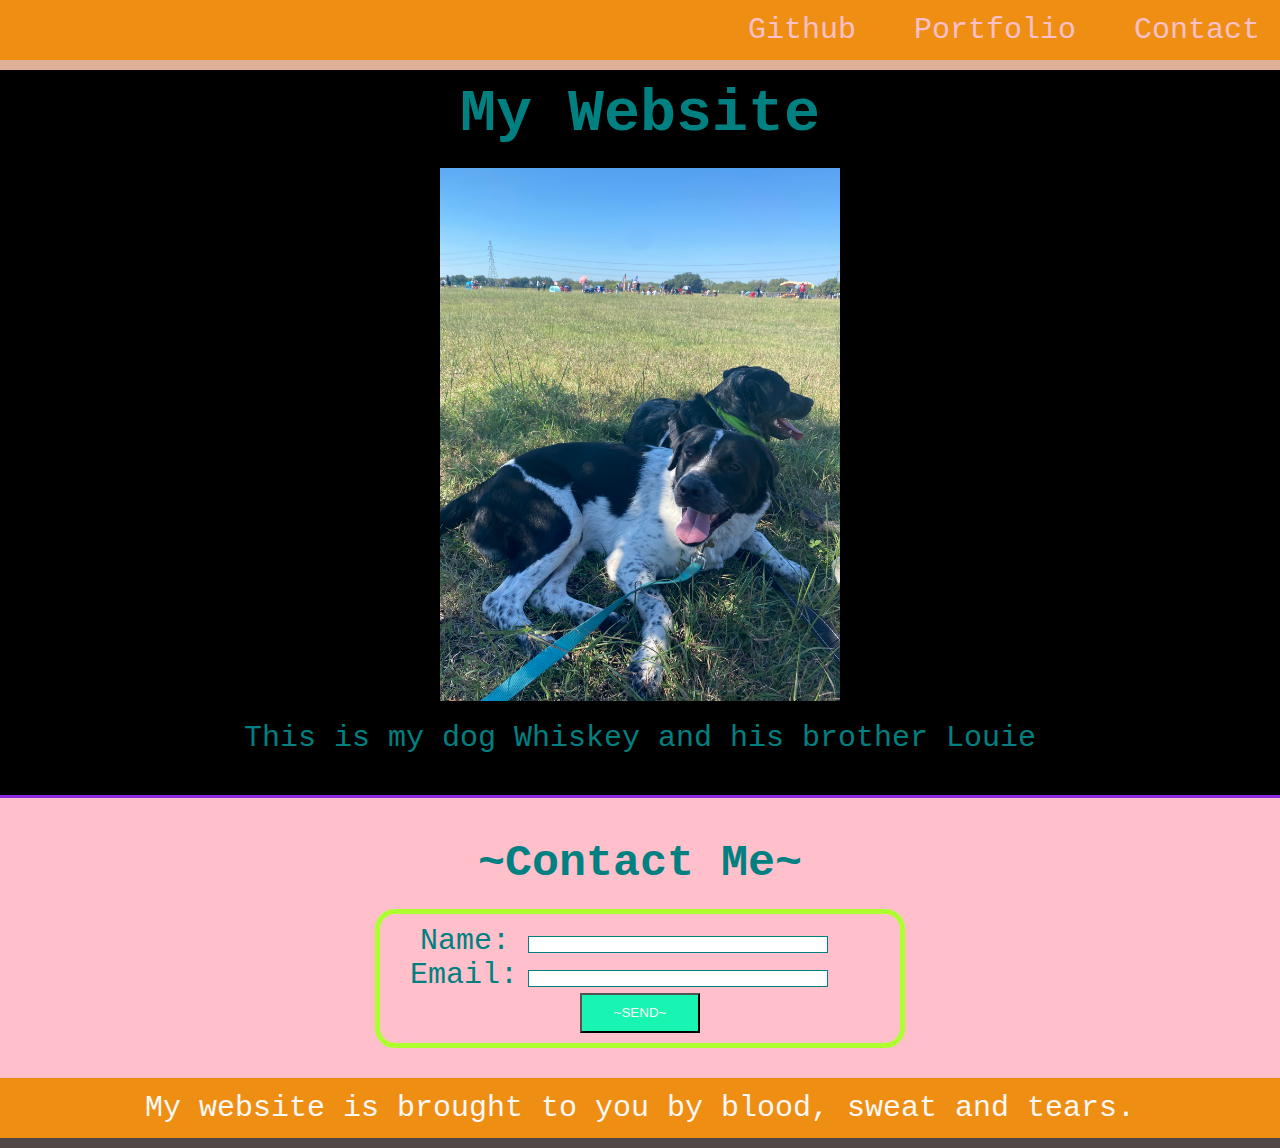
<file: index.html>
<!DOCTYPE html>
<html lang="en-US">

<head>
  <meta charset="UTF-8">
  <meta name="viewport" content="width=device-width, initial-scale=1.0">
  <link rel="stylesheet" type="text/css" href="./Week1-Mini_Challenge.css">
  <title>My Website</title>
</head>

<body>
  <header>
    <nav class="text-right">
      <ul>
        <li> <a href="https://github.com/RosalvaMartinez">Github</a></li>
        <li> <a href="#">Portfolio</a></li>
        <li> <a href="#contact">Contact</a></li>
      </ul>
    </nav>
  </header>

  <main>
    <h1 class="text-center">My Website</h1>
    <figure>
      <img src="./GoodestBoy.jpeg" width="400px" alt="Graphic with cutest dog in the world">
      <figcaption class="text-center">This is my dog Whiskey and his brother Louie</figcaption>
    </figure>
    <section id="contact">
      <h2 class="text-center">~Contact Me~</h2>
      <form>
        <ul>
          <li>
            <label class="text-right" for="name">Name:</label>
            <input type="text" id="name" name="user-name">
          </li>
          <li>
            <label class="text-right" for="email">Email:</label>
            <input type="text" id="email" name="user-email">
          </li>
        </ul>
        <div class="text-center">
          <button type="submit">~SEND~</button>
        </div>
      </form>
    </section>
  </main>

  <footer class="text-center">
    My website is brought to you by blood, sweat and tears.
  </footer>

</body>


</html>
</file>
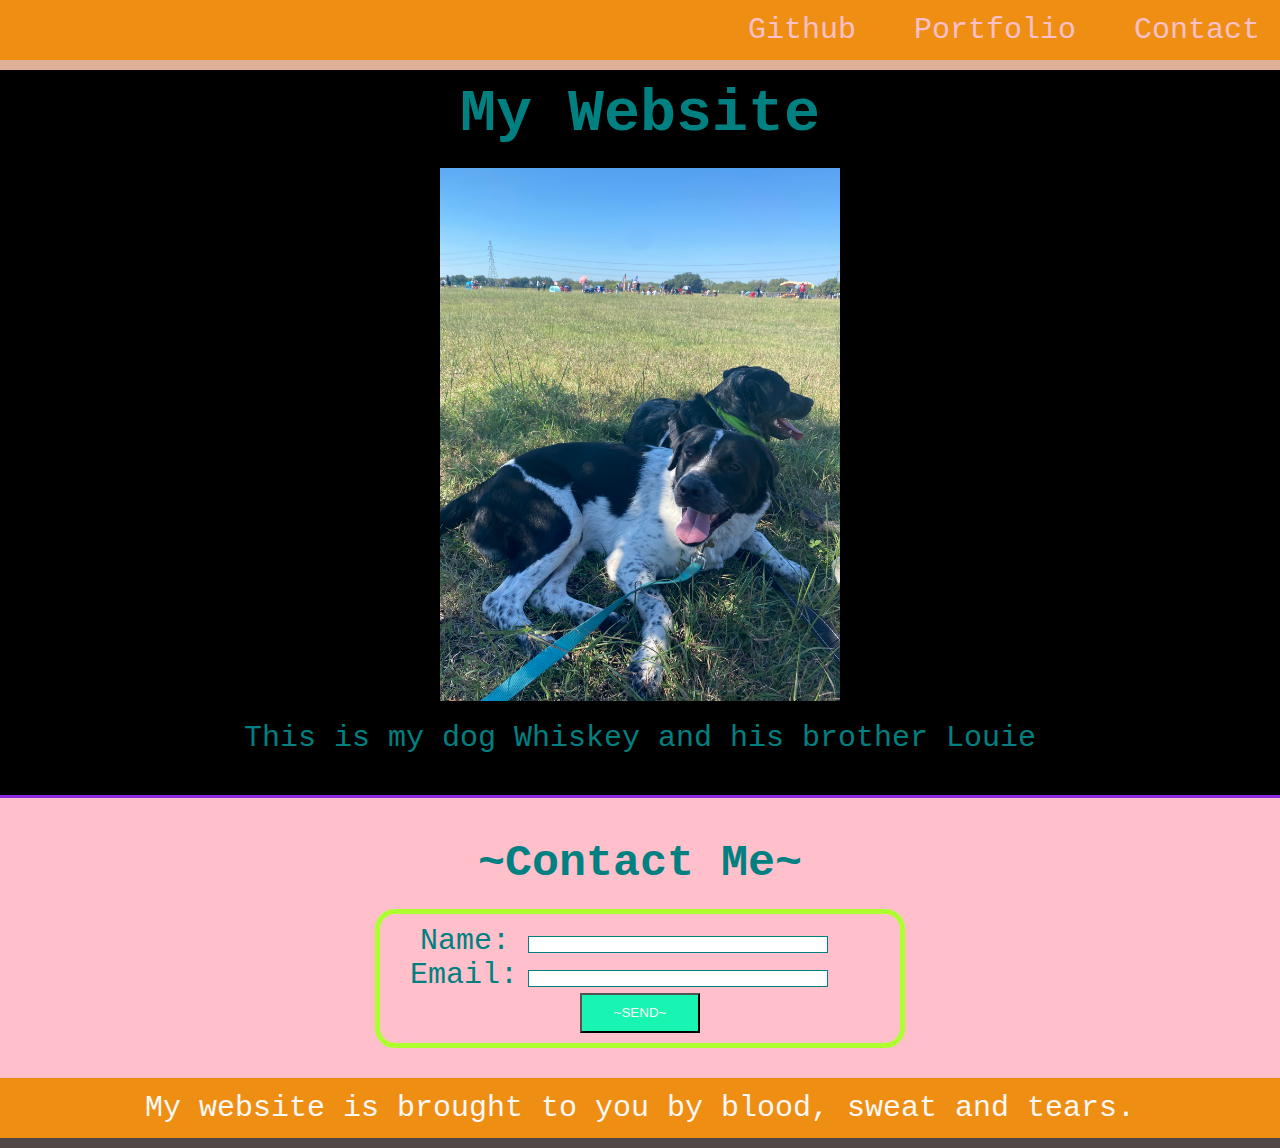
<file: Week1-Mini_Challenge.html>
<!DOCTYPE html>
<html lang="en-US">

<head>
  <meta charset="UTF-8">
  <meta name="viewport" content="width=device-width, initial-scale=1.0">
  <link rel="stylesheet" type="text/css" href="./Week1-Mini_Challenge.css">
  <title>My Website</title>
</head>

<body>
  <header>
    <nav class="text-right">
      <ul>
        <li> <a href="https://github.com/RosalvaMartinez">Github</a></li>
        <li> <a href="#">Portfolio</a></li>
        <li> <a href="#contact">Contact</a></li>
      </ul>
    </nav>
  </header>

  <main>
    <h1 class="text-center">My Website</h1>
    <figure>
      <img src="./GoodestBoy.jpeg" width="400px" alt="Graphic with cutest dog in the world">
      <figcaption class="text-center">This is my dog Whiskey and his brother Louie</figcaption>
    </figure>
    <section id="contact">
      <h2 class="text-center">~Contact Me~</h2>
      <form>
        <ul>
          <li>
            <label class="text-right" for="name">Name:</label>
            <input type="text" id="name" name="user-name">
          </li>
          <li>
            <label class="text-right" for="email">Email:</label>
            <input type="text" id="email" name="user-email">
          </li>
        </ul>
        <div class="text-center">
          <button type="submit">~SEND~</button>
        </div>
      </form>
    </section>
  </main>

  <footer class="text-center">
    My website is brought to you by blood, sweat and tears.
  </footer>

</body>


</html>
</file>
<file: Week1-Mini_Challenge.css>
* {
    margin:0;
    padding:0;  
  }
  
  /* Element Selectors */
  body {
    position: relative;
    font-family: 'Courier New', Courier, monospace;
    font-size: 30px;
    background-color: black;
    color: teal;
  }
  
  h1,
  h2 {
    margin: 20px;
  }
  
  main {
    padding: 60px 0;
  }
  
  li {
    display: inline;
    padding: 0px 20px;
    text-decoration: none;
  }
  
  a {
    text-decoration: none;
    color: pink;
  }
  
  header,
  footer {
    height: 60px;
    width: 100%;
    line-height: 60px;
    background-color: #ee8f14;
  }
  
  header {
    position: fixed;
    border-bottom: 10px solid #DDAF94;
  }
  
  footer {
    position: absolute;
    margin-top: 0;
    bottom: 0;
    border-bottom: 10px solid #4F4846;
    color: #FDF8F5;    
  }
  
  figure {
    margin-bottom: 40px;
  }
  
  img {
    display: block;
    margin: 20px auto;
  }
  
  section {
    margin-bottom: 0;
    padding: 20px 10px 40px 10px;
    border-top: 3px solid blueviolet;
    background-color: pink;
  }
  
  form {
    /* Center the form on the page */
    margin: 0 auto;
    width: 500px;
    padding: 10px;
    border: 5px solid greenyellow;
    border-radius: 20px;
  }
  
  label {
    display: inline-block;
    width: 100px;
  }
    
  input, 
  textarea {
    box-sizing: border-box;
    width: 300px;
    border: 1px solid teal;
  }
  
  textarea {
    vertical-align: top;
    height: 60px;
  }
    
  button {
    height: 40px;
    width: 120px;
    background-color: #18f5b3;
    color: #FDF8F5;
  }
   
  /* Class Selectors */
  .text-center {
    text-align: center;
  }
  
  .text-right {
    text-align: right;
  }
</file>
